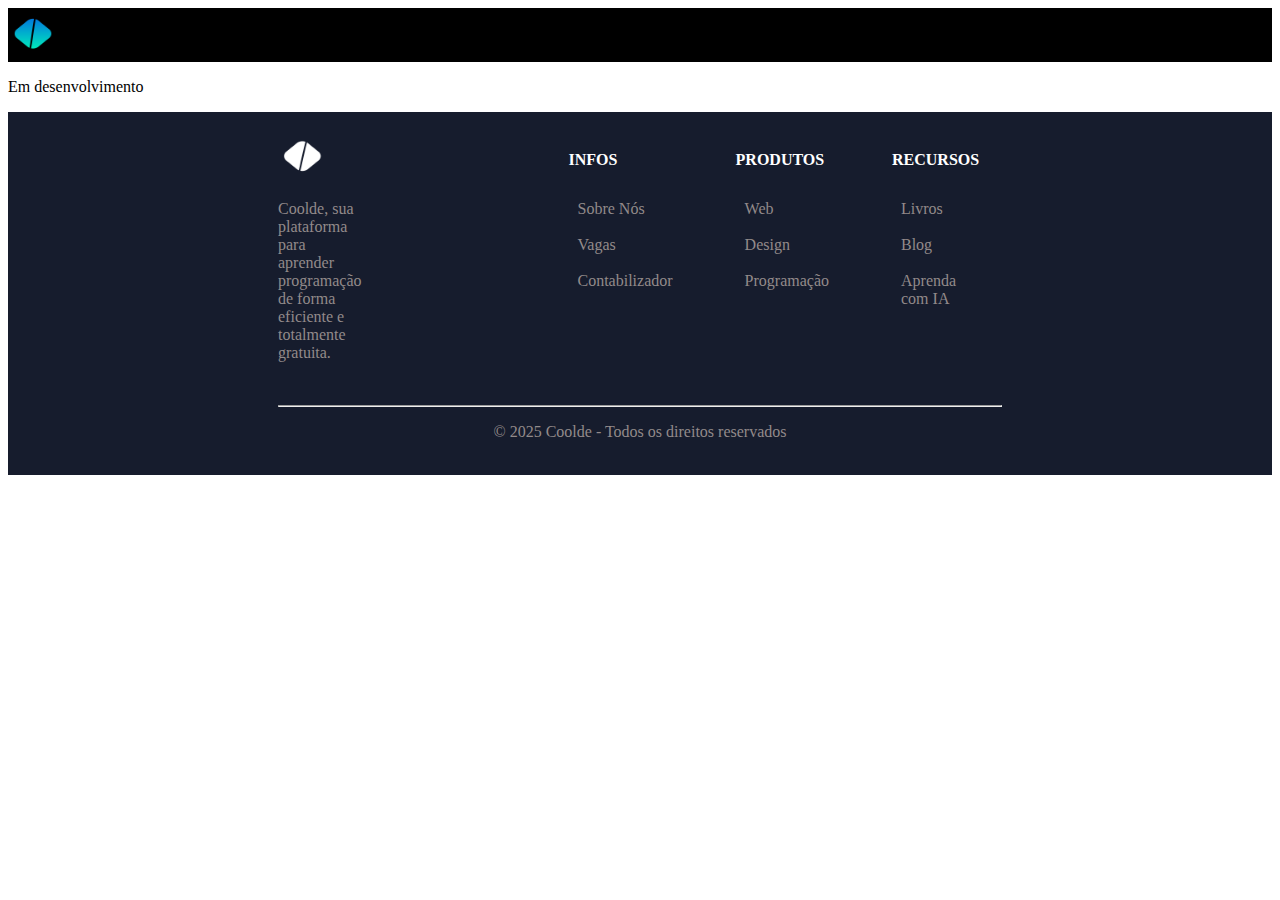
<file: indexDefinitivo.html>
<!DOCTYPE html>
<html lang="pt-br">
<head>
    <meta charset="UTF-8">
    <meta name="viewport" content="width=device-width, initial-scale=1.0">
    <link rel="stylesheet" href="/estilos/estilo.css">
    <link rel="stylesheet" href="estilos/rodape.css">
    <title>Document</title>
</head>
<body>
    <header class="cabecalho">
        <nav class="barra_topo">
            <a href="#"><img src="/imagens/icon-logo.png" alt="Logo_Coolde" id="logo"></a>
        </nav>
        <p>Em desenvolvimento</p>
    </header>
    <main>

    </main>
    <!-- Rodapé da página-->
    <footer class="rodape">
        <div class="container">
            <div class="container-img-menu">
                <section id="secao-imagem">
                    <img id="logo-light" src="imagens/logo-light.png" alt="Logo-branca">
                    <p id="texto-secundario-rodape">Coolde, sua plataforma para aprender programação de forma eficiente e totalmente gratuita.</p>
                </section>
                <section class="menu">
                    <h4>INFOS</h4>
                    <nav class="links-menu">
                        <a href="#" id="link-rodape">Sobre Nós</a>
                        <a href="#" id="link-rodape">Vagas</a>
                        <a href="#" id="link-rodape">Contabilizador</a>
                    </nav>
                </section>
                <section class="menu">
                    <h4>PRODUTOS</h4>
                    <nav class="links-menu">
                        <a href="#" id="link-rodape">Web</a>
                        <a href="#" id="link-rodape">Design</a>
                        <a href="#" id="link-rodape">Programação</a>
                    </nav>
                </section>
                <section class="menu">
                    <h4>RECURSOS</h4>
                    <nav class="links-menu">
                        <a href="#" id="link-rodape">Livros</a>
                        <a href="#" id="link-rodape">Blog</a>
                        <a href="#" id="link-rodape">Aprenda com IA</a>
                    </nav>
                </section>
            </div>
            <hr> <!-- Dá um espaço de 5 linhas acima-->
            <p id="direitos-reservados">
                &copy; 2025 Coolde - Todos os direitos reservados
            </p>
        </div>
        
    </footer>
</body>
</html>
</file>
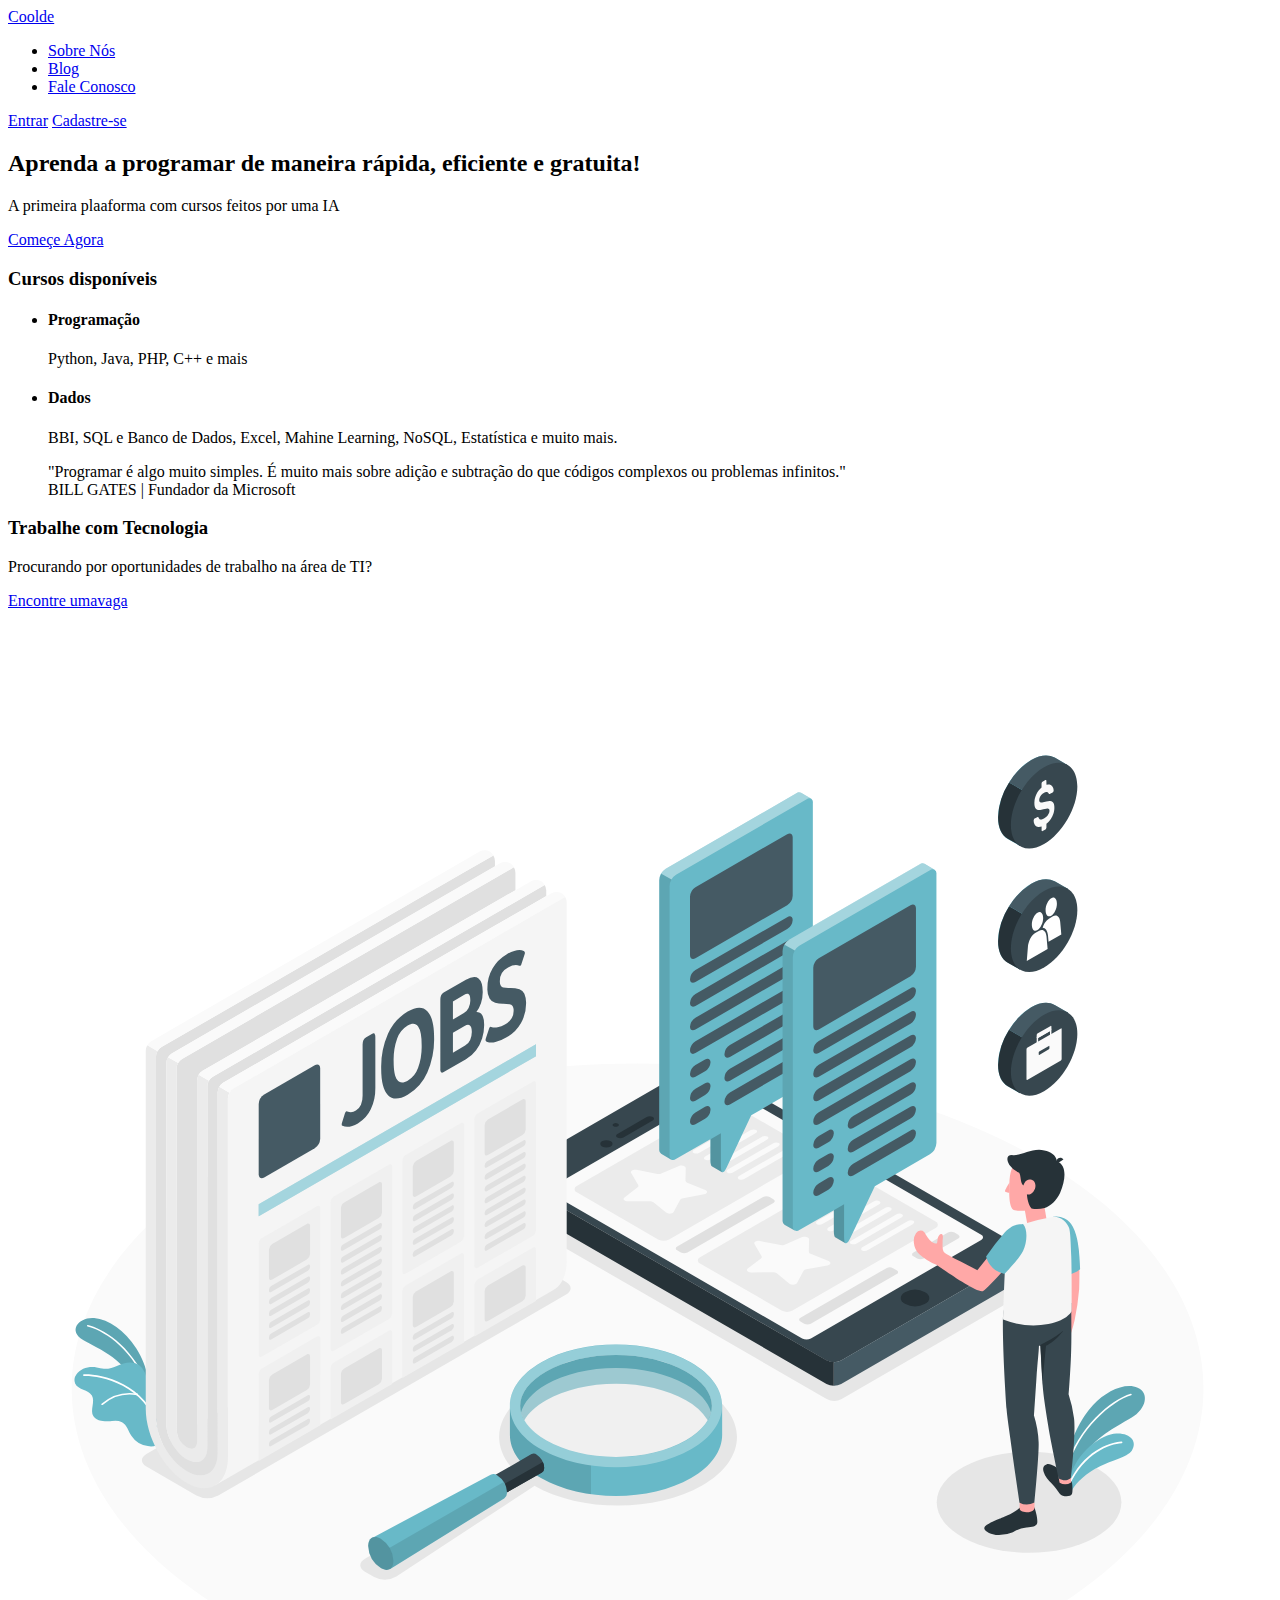
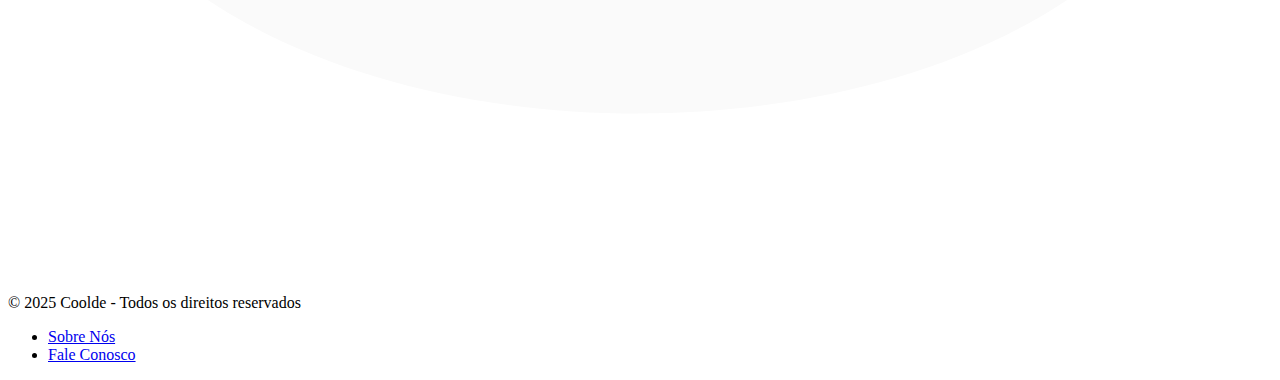
<file: indexTeste.html>
<!DOCTYPE html>
<html lang="pt-br">
<head>
    <meta charset="UTF-8">
    <meta name="viewport" content="width=device-width, initial-scale=1.0">
    <title>Coolde | Plataforma de Cursos Gratuita</title>
</head>
<body>
    <header class="container">
        <a href="/" class="logo-light-coolde">Coolde</a>
        <nav>
            <ul class="nav-list">
                <li><a href="#sobre-nos">Sobre Nós</a></li>
                <li><a href="#blog">Blog</a></li>
                <li><a href="#fale-conosco">Fale Conosco</a></li>
            </ul>
        </nav>
        <a href="/login" class="btn primary">Entrar</a>
        <a href="/cadastro">Cadastre-se</a>
    </header>
    <main>
        <section class="hero">
            <div class="container">
                <h2>Aprenda a programar de maneira rápida, eficiente e gratuita! </h2>
                <p>A primeira plaaforma com cursos feitos por uma IA</p>
                <a href="#cursos" class="btn primary">Começe Agora</a>
            </div>
        </section>

        <section id="cursos" class="cursos">
            <div class="container">
                <h3>Cursos disponíveis</h3>
                <ul class="lista-cartoes">
                    <li class="cartao">
                        <h4>Programação</h4>
                        <p>Python, Java, PHP, C++ e mais</p>
                    </li>
                    <li class="cartao">
                        <h4>Dados</h4>
                        <p>BBI, SQL e Banco de Dados, Excel, Mahine Learning, NoSQL, Estatística e muito mais.</p>
                    </li>
                </ul>
            </div>
        </section>
        <section class="testemunhos">
            <div class="container">
                <blockquote>
                   "Programar é algo muito simples. É muito mais sobre adição e subtração do que códigos complexos ou problemas infinitos." 
                    <footer>BILL GATES | Fundador da Microsoft</footer>
                </blockquote>
            </div>
        </section>

        <section id="vagas" class="vagas">
            <div class="container">
                <h3>Trabalhe com Tecnologia</h3>
                <p>Procurando por oportunidades de trabalho na área de TI?</p>
                <a href="#vagas" class="btn primary">Encontre umavaga</a>
            </div>
            <img src="/imagens/jobs2.svg" alt="Emprego">
        </section>

        <footer>
            <div class="container">
                <p class="text-secondary text-center">&copy; 2025 Coolde - Todos os direitos reservados</p>
                <ul class="footer-links">
                    <li><a href="#sobre">Sobre Nós</a></li>
                    <li> <a href="#sobre">Fale Conosco</a></li>
                </ul>
            </div>
        </footer>
    </main>
</body>
</html>
</file>
<file: estilos/estilo.css>
.cabecalho{
    display: inline;
}

.barra_topo{
    background-color: black;
    display: ;
}

#logo{
    height: 50px;
    width: 50px;
}
</file>
<file: estilos/rodape.css>
@charset "UTF-8";

/* Rodapé como um todo */
.rodape{
    background-color: #161C2D;
    align-items: center; /* Alinha o container no centro do rodapé */
}

/* Container que contém os elementos que compõem o rodapé*/
.container{
    padding-top: 2vh;
    padding-bottom: 2vh;
    padding-left: 30vh;
    padding-right: 30vh;
}
.container-img-menu{
    display: flex;
}

/* Seção que possui a imagem e o texto secundário */
#secao-imagem{
    padding-right: 20vh; 
    /* Aumenta a distância entre a barra de navegação e a seção. O segredo está aqui para o ajuste do espaço entre os dois.*/
}

/* Logo do Rodapé */
#logo-light{
    height: 50px;
    width: 50px;
}

/* Texto que fica abaixo da logo */
#texto-secundario-rodape{
    color: #928a8a;
}

/* Seções com os Títulos e menus */
.menu{
    padding-inline: 3vh; /* Espaço entre os menus no rodapé*/
    
}

/* Títulos dos menus no rodapé*/
h4{
    color: white;
    font-weight: bolder;
}

.links-menu{
    display: grid;
}


#link-rodape{
    text-decoration: none;
    color: #928a8a;
    padding: 1vh;
}

#link-rodape:hover{
    color: aliceblue;
    cursor: pointer;
}

/* Linha divisória */
hr{
    /*Tentar mudar a cor da linha*/
    margin-top: 3vh;
}

/* Texto que fica abaixo da linha divisória */
#direitos-reservados{
    color: #928a8a;
    text-align: center;
}
</file>
